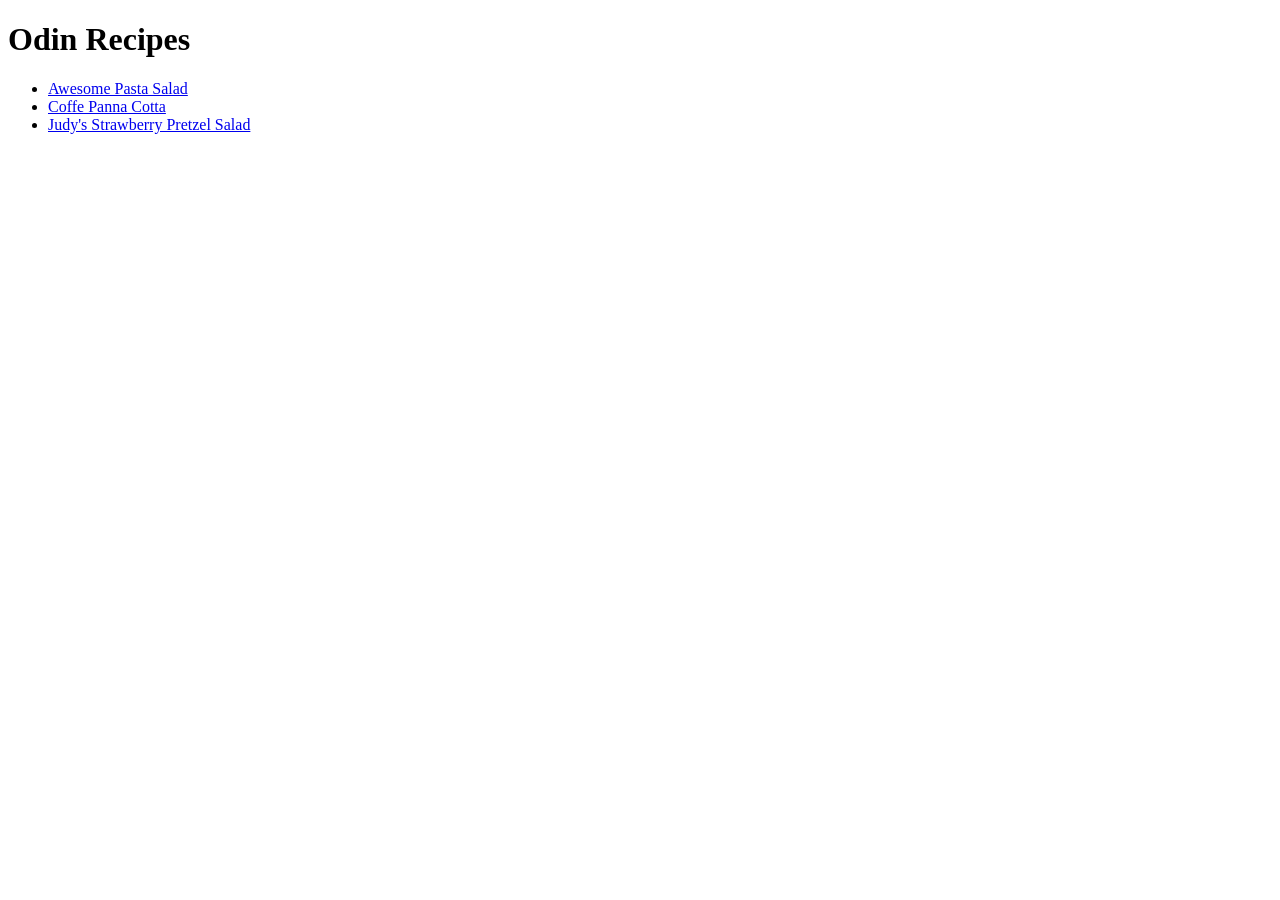
<file: index.html>
<!DOCTYPE html>
<html lang="en">
    <head>
        <title>Odin Recipes</title>
        <meta charset="utf-8">
    </head>
    <body>
        <h1>Odin Recipes</h1>
        <ul>
            <li><a href="./recipes/pasta-salad.html">Awesome Pasta Salad</a></li>
            <li><a href="./recipes/panna-cotta.html">Coffe Panna Cotta</a></li>
            <li><a href="recipes/strawberry-pretzel.html">Judy's Strawberry Pretzel Salad</a></li>
        </ul>
    </body>
</html>
</file>
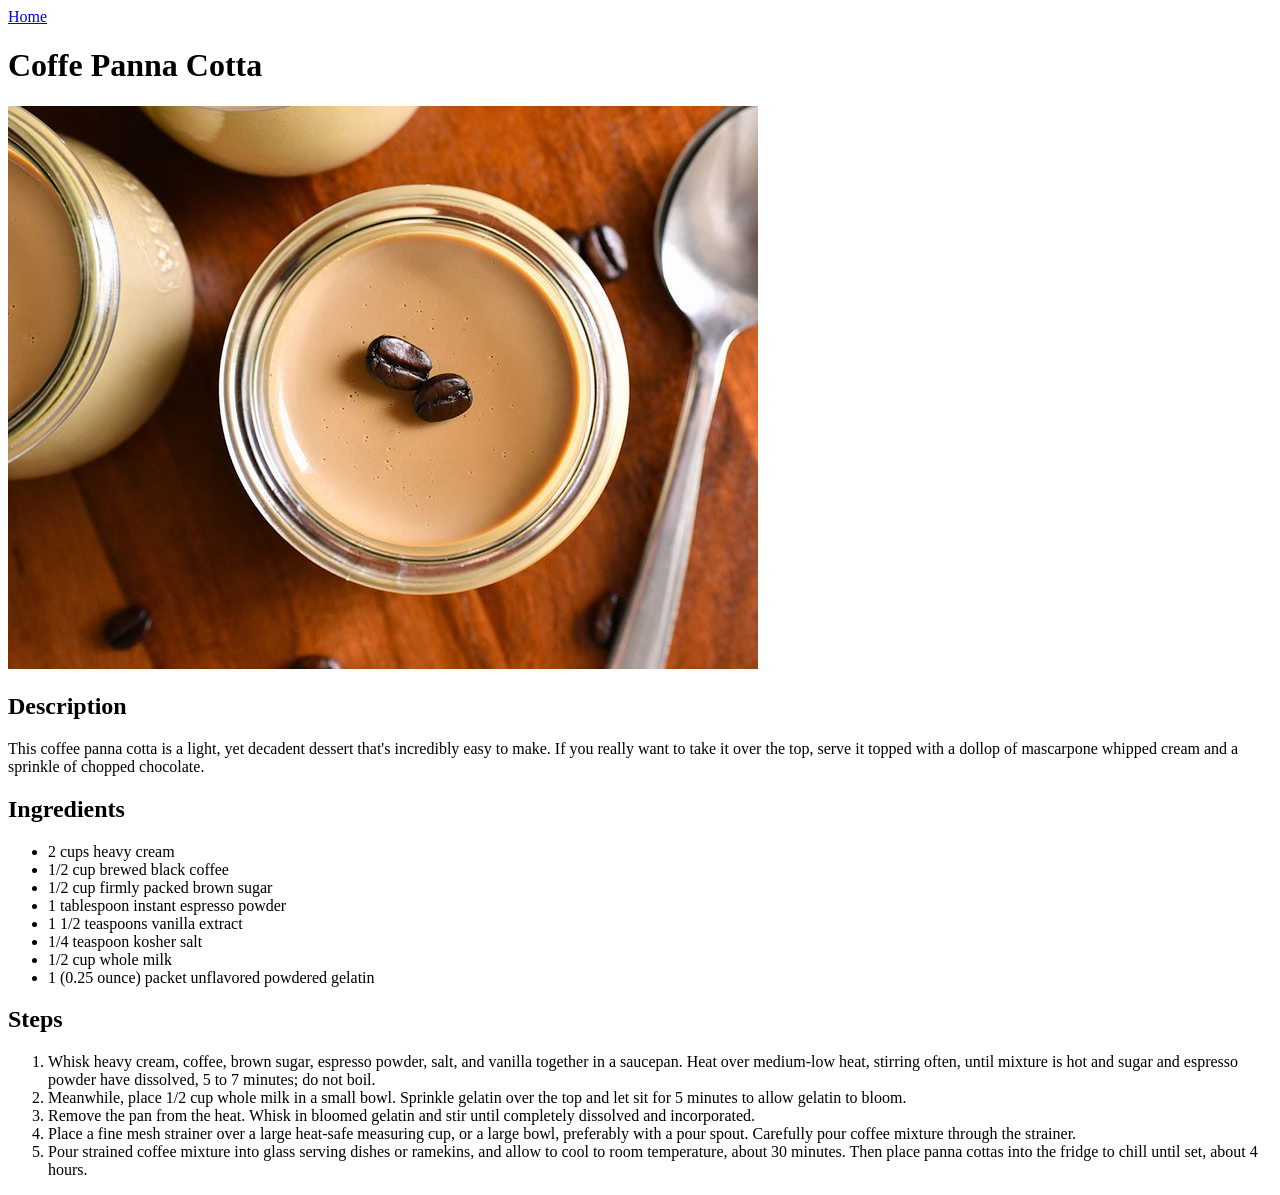
<file: recipes/panna-cotta.html>
<!DOCTYPE html>
<html lang="en">
    <head>
        <title>Coffe Panna Cotta</title>
        <meta charset="utf-8">
    </head>
    <body>
        <a href="../index.html">Home</a>
        <h1>Coffe Panna Cotta</h1>
        <img src="../img/coffee-panna-cotta.jpg" alt="Coffe Panna Cotta" width="750" height="563">
        <h2>Description</h2>
        <p>This coffee panna cotta is a light, yet decadent dessert that's incredibly easy to make. If you really want to take it over the top, serve it topped with a dollop of mascarpone whipped cream and a sprinkle of chopped chocolate.</p>
        <h2>Ingredients</h2>
        <ul>
            <li>2 cups heavy cream</li>      
            <li>1/2 cup brewed black coffee</li>      
            <li>1/2 cup firmly packed brown sugar</li>
            <li>1 tablespoon instant espresso powder</li>      
            <li>1 1/2 teaspoons vanilla extract</li>     
            <li>1/4 teaspoon kosher salt</li>      
            <li>1/2 cup whole milk</li>      
            <li>1 (0.25 ounce) packet unflavored powdered gelatin</li>
        </ul>
        <h2>Steps</h2>
        <ol>
            <li>Whisk heavy cream, coffee, brown sugar, espresso powder, salt, and vanilla together in a saucepan. Heat over medium-low heat, stirring often, until mixture is hot and sugar and espresso powder have dissolved, 5 to 7 minutes; do not boil.</li>
            <li>Meanwhile, place 1/2 cup whole milk in a small bowl. Sprinkle gelatin over the top and let sit for 5 minutes to allow gelatin to bloom.</li>
            <li>Remove the pan from the heat. Whisk in bloomed gelatin and stir until completely dissolved and incorporated.</li>
            <li>Place a fine mesh strainer over a large heat-safe measuring cup, or a large bowl, preferably with a pour spout. Carefully pour coffee mixture through the strainer.</li>
            <li>Pour strained coffee mixture into glass serving dishes or ramekins, and allow to cool to room temperature, about 30 minutes. Then place panna cottas into the fridge to chill until set, about 4 hours.</li>
        </ol>
    </body>
</html>
</file>
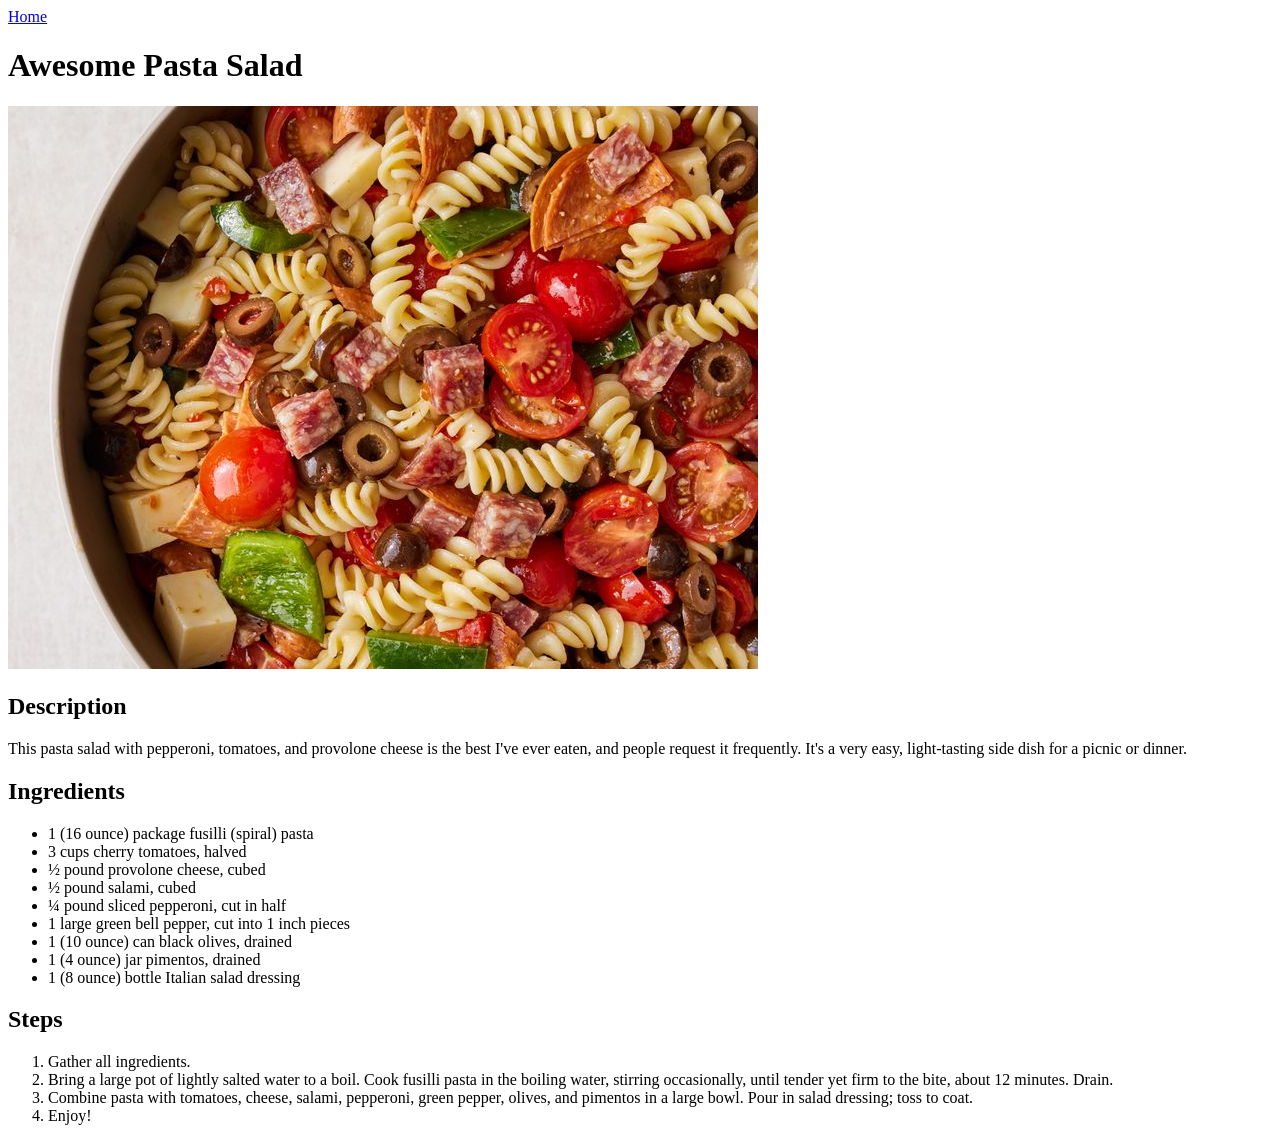
<file: recipes/pasta-salad.html>
<!DOCTYPE html>
<html>
    <head>
        <title>Awesome Pasta Salad</title>
        <meta charset="utf-8">
    </head>
    <body>
        <a href="../index.html">Home</a>
        <h1>Awesome Pasta Salad</h1>
        <img src="../img/pasta-salad.jpg" alt="Pasta Salad" width="750" height="563">
        <h2>Description</h2>
        <p>This pasta salad with pepperoni, tomatoes, and provolone cheese is the best I've ever eaten, and people request it frequently. It's a very easy, light-tasting side dish for a picnic or dinner.</p>
        <h2>Ingredients</h2>
        <ul>
            <li>1 (16 ounce) package fusilli (spiral) pasta</li>      
            <li>3 cups cherry tomatoes, halved</li>      
            <li>½ pound provolone cheese, cubed</li>
            <li>½ pound salami, cubed</li>      
            <li>¼ pound sliced pepperoni, cut in half</li>      
            <li>1 large green bell pepper, cut into 1 inch pieces</li>      
            <li>1 (10 ounce) can black olives, drained</li>      
            <li>1 (4 ounce) jar pimentos, drained</li>      
            <li>1 (8 ounce) bottle Italian salad dressing</li>
        </ul>
        <h2>Steps</h2>
        <ol>
            <li>Gather all ingredients.</li>
            <li>Bring a large pot of lightly salted water to a boil. Cook fusilli pasta in the boiling water, stirring occasionally, until tender yet firm to the bite, about 12 minutes. Drain.</li>
            <li>Combine pasta with tomatoes, cheese, salami, pepperoni, green pepper, olives, and pimentos in a large bowl. Pour in salad dressing; toss to coat.</li>
            <li>Enjoy!</li>
        </ol>
    </body>
</html>
</file>
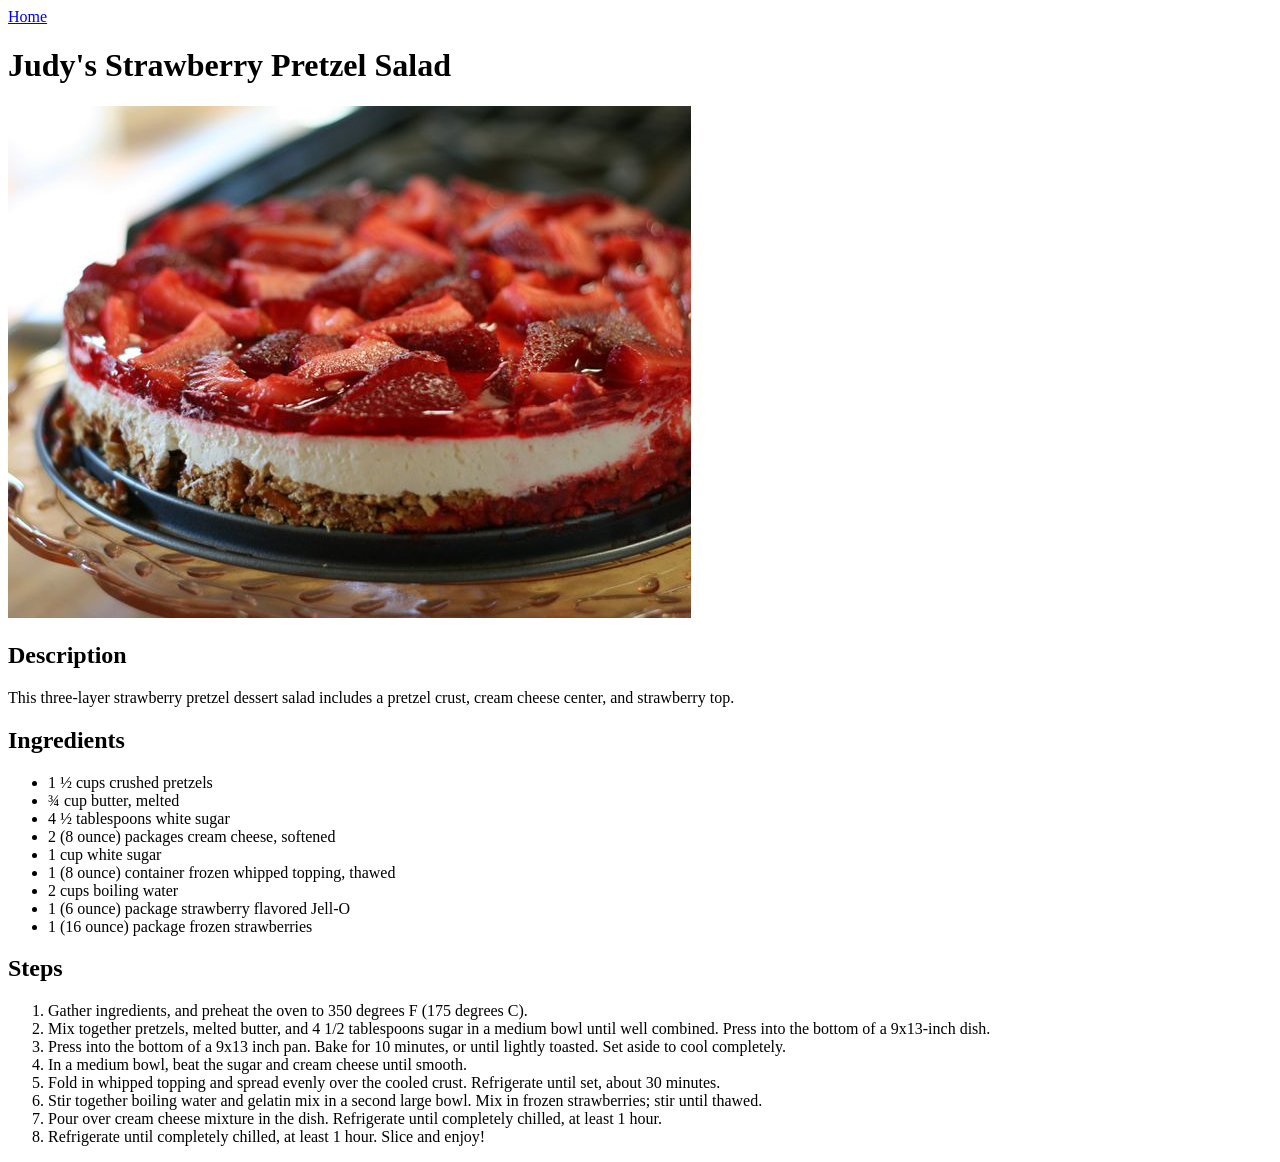
<file: recipes/strawberry-pretzel.html>
<!DOCTYPE html>
<html>
    <head>
        <title>Judy's Strawberry Pretzel Salad</title>
        <meta charset="utf-8">
    </head>
    <body>
        <a href="../index.html">Home</a>
        <h1>Judy's Strawberry Pretzel Salad</h1>
        <img src="../img/strawberry-pretzel-salad.jpg" alt="Strawberry Pretzel Salad" width="683" height="512">
        <h2>Description</h2>
        <p>This three-layer strawberry pretzel dessert salad includes a pretzel crust, cream cheese center, and strawberry top.</p>
        <h2>Ingredients</h2>
        <ul>
            <li>1 ½ cups crushed pretzels</li>      
            <li>¾ cup butter, melted</li>      
            <li>4 ½ tablespoons white sugar</li>      
            <li>2 (8 ounce) packages cream cheese, softened</li>      
            <li>1 cup white sugar</li>     
            <li>1 (8 ounce) container frozen whipped topping, thawed</li>
            <li>2 cups boiling water</li>      
            <li>1 (6 ounce) package strawberry flavored Jell-O</li>
            <li>1 (16 ounce) package frozen strawberries</li>
        </ul>
        <h2>Steps</h2>
        <ol>
            <li>Gather ingredients, and preheat the oven to 350 degrees F (175 degrees C).</li>
            <li>Mix together pretzels, melted butter, and 4 1/2 tablespoons sugar in a medium bowl until well combined. Press into the bottom of a 9x13-inch dish.</li>
            <li>Press into the bottom of a 9x13 inch pan. Bake for 10 minutes, or until lightly toasted. Set aside to cool completely.</li>
            <li>In a medium bowl, beat the sugar and cream cheese until smooth.</li>
            <li>Fold in whipped topping and spread evenly over the cooled crust. Refrigerate until set, about 30 minutes.</li>
            <li>Stir together boiling water and gelatin mix in a second large bowl. Mix in frozen strawberries; stir until thawed.</li>
            <li>Pour over cream cheese mixture in the dish. Refrigerate until completely chilled, at least 1 hour.</li>
            <li>Refrigerate until completely chilled, at least 1 hour. Slice and enjoy!</li>
        </ol>
    </body>
</html>
</file>
